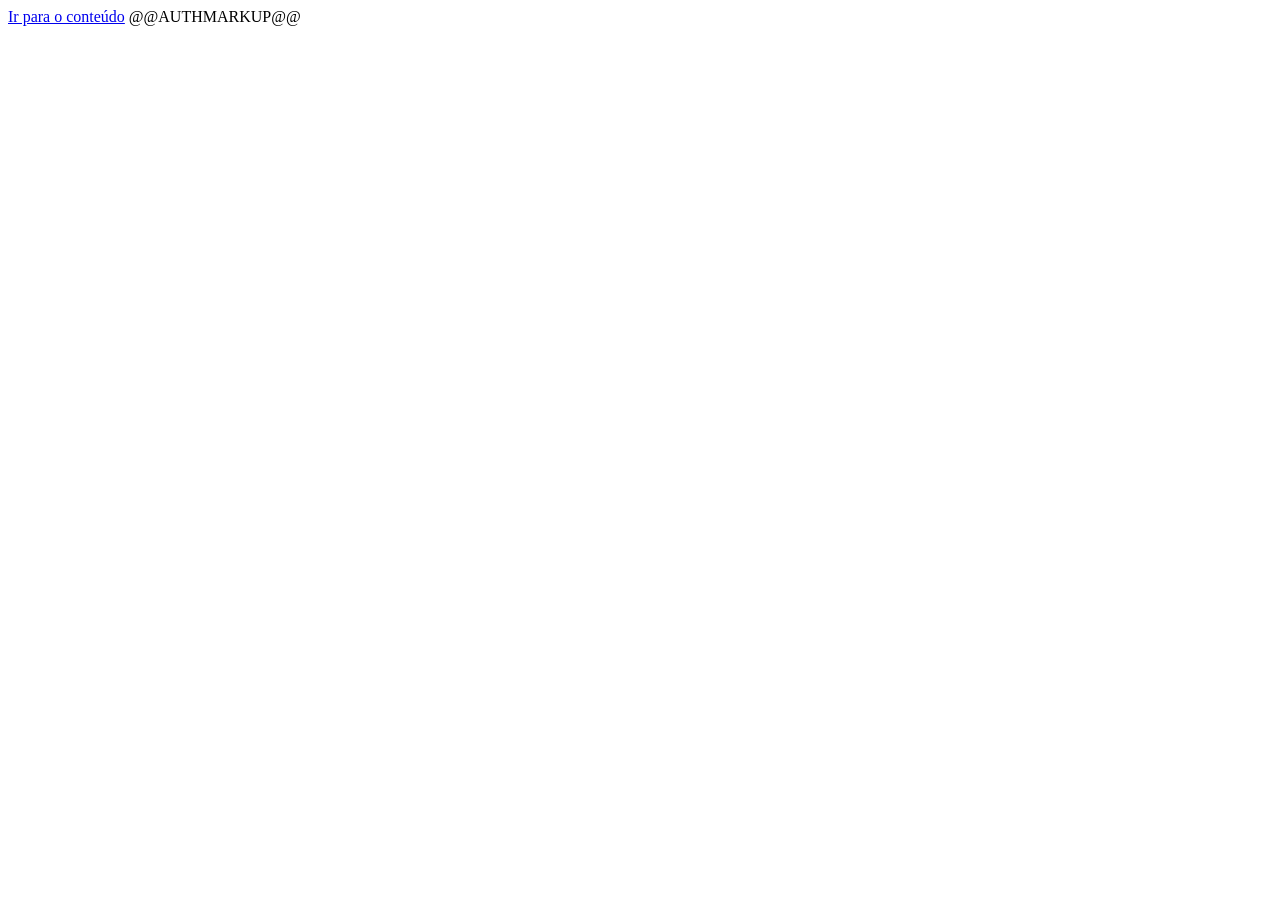
<file: work/template.html>
<!DOCTYPE html>
<html lang="pt-BR" data-theme="light">
<head>
<meta charset="UTF-8"><meta name="viewport" content="width=device-width,initial-scale=1,viewport-fit=cover">
<!-- Configuração pública do aplicativo Firebase -->
<script>@@CONFIG@@</script>
<meta name="theme-color" content="#2e5372"><meta name="description" content="Tem em Casa? — sua lista de compras e despensa, com a ajuda do Catatau.">
<meta name="apple-mobile-web-app-capable" content="yes"><meta name="apple-mobile-web-app-status-bar-style" content="default">
<title>Tem em Casa? · Compras e despensa</title>
<meta name="apple-mobile-web-app-title" content="Tem em Casa?">
<meta name="mobile-web-app-capable" content="yes">
<link rel="apple-touch-icon" sizes="180x180" href="./apple-touch-icon.png?v=@@ICON_VERSION@@">
<link rel="icon" href="./favicon.ico?v=@@ICON_VERSION@@" sizes="16x16 32x32 48x48">
<link rel="icon" type="image/svg+xml" href="./favicon.svg?v=@@ICON_VERSION@@" sizes="any">
<link rel="manifest" href="./manifest.webmanifest?v=@@ICON_VERSION@@">
<style>@@FONT@@
@@STYLE@@</style>
</head>
<body>
<a class="sr-only skip-link" href="#main">Ir para o conteúdo</a>
@@AUTHMARKUP@@
<div class="app-shell" hidden>
<aside class="sidebar">
<a href="#inicio" class="brand" aria-label="Tem em Casa?, início"><span class="brand-icon">@@LOGO@@</span><span><span class="brand-name">Tem em<span>Casa<span class="brand-question">?</span></span></span><span class="brand-tagline">COMPRAS E DESPENSA</span></span></a>
<div class="home-badge"><span data-icon="home"></span><div><small>Nosso cantinho</small><strong>A casa da gente</strong></div><span class="status-dot"></span></div>
<div class="nav-label">O DIA A DIA FICA MAIS LEVE</div>
<nav class="nav-links" aria-label="Navegação principal"></nav>
<div class="sidebar-note"><span class="spark">✦</span><h3>Cuidar da casa é<br>cuidar da gente.</h3><p>Um pouquinho de organização.<br>Mais tempo para viver.</p><button class="text-button" data-action="catatau">Uma mãozinha do Catatau <span data-icon="arrow"></span></button></div>
<div class="sidebar-bottom"><button class="nav-item" data-action="settings"><span data-icon="settings"></span>Ajustes da casa</button><button class="nav-item" data-action="help"><span data-icon="help"></span>Como funciona</button></div>
</aside>
<div class="main-wrap"><header class="topbar"><div class="breadcrumb">Nosso cantinho <span>/</span> <strong id="page-crumb">Visão da casa</strong></div><div class="top-actions"><button class="icon-button" data-action="voice" aria-label="Comandos de voz" title="Comandos de voz"><svg width="20" height="20" viewBox="0 0 24 24" fill="none" stroke="currentColor" stroke-width="1.8" aria-hidden="true"><rect x="9" y="2" width="6" height="12" rx="3"/><path d="M5 10v2a7 7 0 0 0 14 0v-2M12 19v3M8 22h8"/></svg></button><button class="icon-button" data-action="large" aria-label="Aumentar letras" title="Tamanho das letras">Aa</button><button class="icon-button" data-action="theme" aria-label="Alternar tema" title="Tema claro ou escuro"><span data-icon="moon"></span></button><span class="top-divider"></span><button class="text-button saved-label" data-action="settings"><span class="status-dot"></span>Minha conta</button></div></header>
<div id="demo-banner" class="banner" hidden><span>Você está explorando uma casa de exemplo. Seus dados ficam separados.</span><button class="text-button" data-action="leave-demo">Começar minha casa <span data-icon="arrow"></span></button></div>
<div id="save-warning" class="save-warning" role="alert" hidden></div>
<main id="main" class="content" tabindex="-1"></main>
<footer class="app-footer">Tem em Casa? <span>·</span> Sua lista. Sua despensa. Tudo à mão.</footer></div>
</div>
<nav hidden class="mobile-nav" aria-label="Navegação no celular"></nav>
<button hidden class="floating-catatau" data-action="catatau" aria-label="Abrir dicas do Catatau"><img data-catatau alt=""><span>Catatau</span></button>
<dialog id="modal" aria-labelledby="modal-title"></dialog>
<div id="toast" class="toast" role="status" aria-live="polite" hidden></div>
<input type="file" id="import-file" accept="application/json,.json" hidden>
<script>window.CATATAU_IMAGE='@@CATATAU@@';</script>
<script>@@ENGINE@@</script>
<script>@@CLOUD@@</script>
<script>@@AUTHUI@@</script>
<script>@@VOICE@@</script>
<script>@@APP@@</script>
</body></html>
</file>
